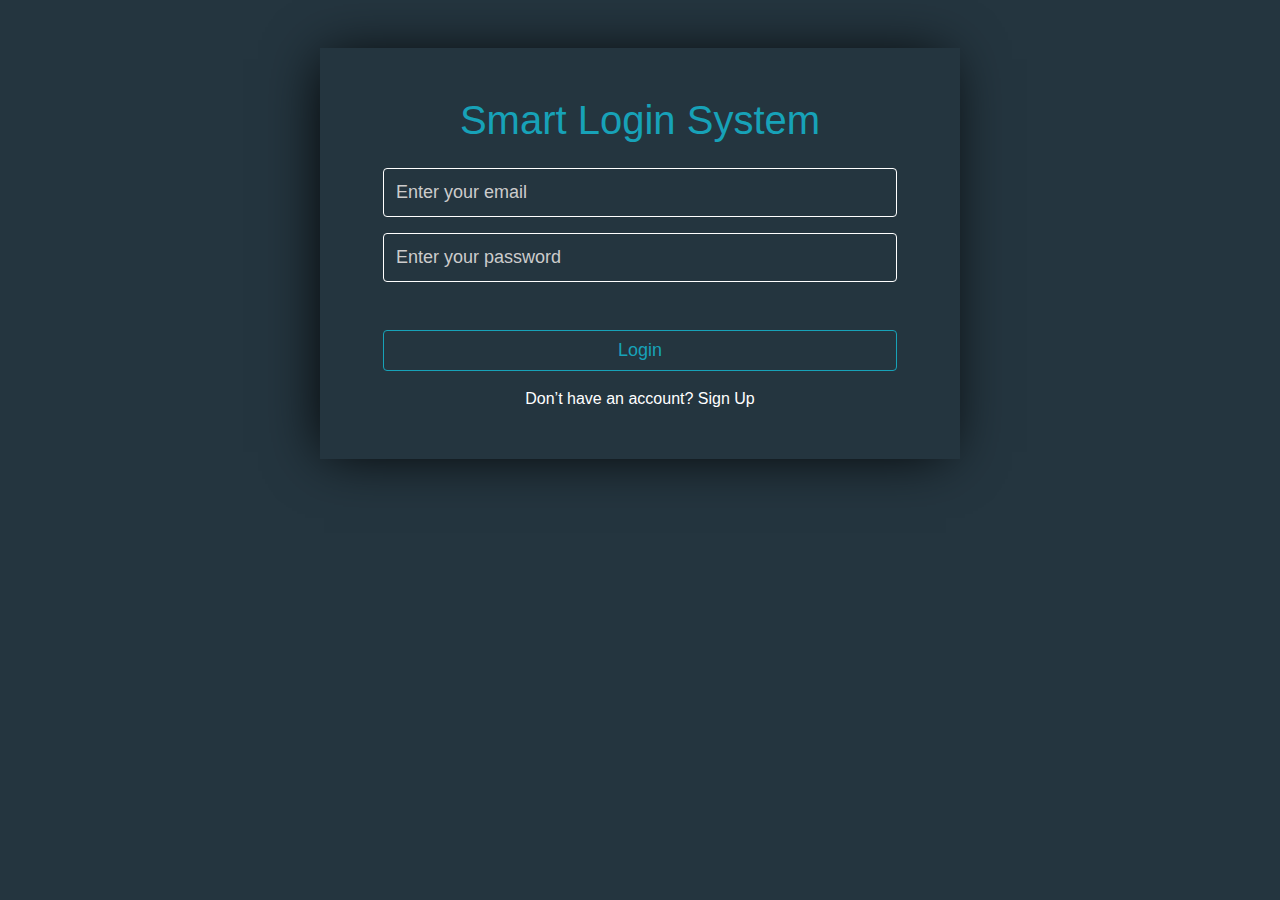
<file: index.html>
<!DOCTYPE html>
<html lang="en">

<head>
    <meta charset="UTF-8">
    <meta http-equiv="X-UA-Compatible" content="IE=edge">
    <meta name="viewport" content="width=device-width, initial-scale=1.0">
    <!-- Bootstrap CSS -->
    <link rel="stylesheet" href="css/bootstrap.min.css">
    <!-- Style CSS -->
    <link rel="stylesheet" href="css/style.css">
    <title>Login</title>
</head>

<body>

    <div class="container-fluid form-body text-white">
        <div class="row">
            <div class="col-lg-6 col-md-8 mx-auto my-5 shadow-lg py-5">
                <h1 class="text-center mb-4">Smart Login System</h1>
                <div class="form-inputs px-5">
                    <div class="form-group">
                        <input type="text" class="form-control" id="userLoginEmail" placeholder="Enter your email" />
                        <div class="alert alert-danger error-msg mt-2 font-weight-bold" id="userLoginEmailError">
                        </div>
                    </div>
                    <div class="form-group">
                        <input type="password" class="form-control" id="userLoginPassword"
                            placeholder="Enter your password" />
                        <div class="alert alert-danger error-msg mt-2 font-weight-bold" id="userLoginPasswordError">
                        </div>
                    </div>

                    <a class="btn btn-block mt-5 mb-3" id="login">Login</a>
                    <p class="text-white mb-0 text-center">Don’t have an account? <a href="pages/signup.html" class="text-white">Sign Up</a></p>

                </div>
            </div>
        </div>
    </div>

    <!-- Bootstrap JS -->
    <script src="js/jquery-3.5.1.slim.min.js"></script>
    <script src="js/popper.min.js"></script>
    <script src="js/bootstrap.min.js"></script>
    <!-- Script JS -->
    <script src="js/script.js"></script>
</body>

</html>
</file>
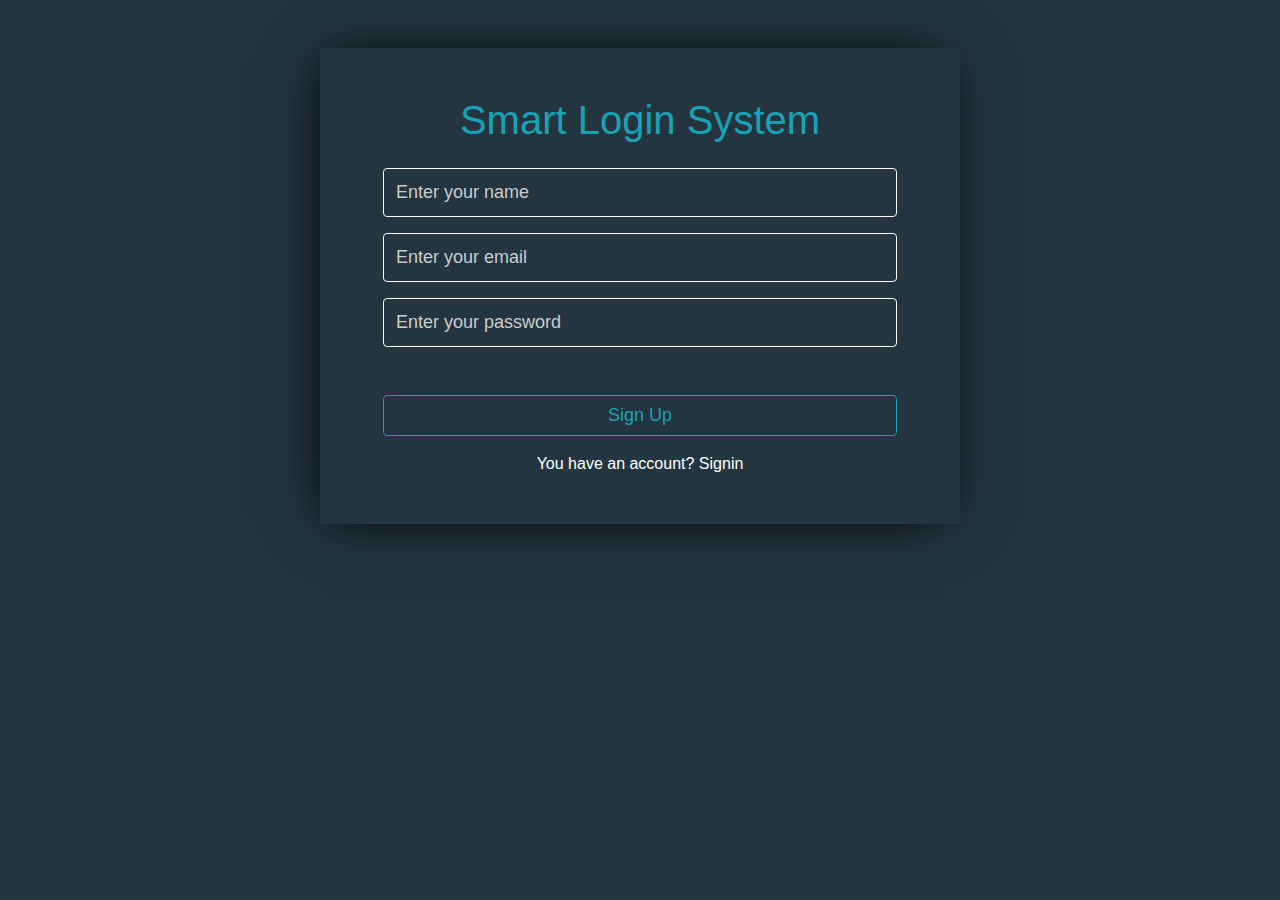
<file: pages/signup.html>
<!DOCTYPE html>
<html lang="en">

<head>
    <meta charset="UTF-8">
    <meta http-equiv="X-UA-Compatible" content="IE=edge">
    <meta name="viewport" content="width=device-width, initial-scale=1.0">
    <!-- Bootstrap CSS -->
    <link rel="stylesheet" href="../css/bootstrap.min.css">
    <!-- Style CSS -->
    <link rel="stylesheet" href="../css/style.css">
    <title>Signup</title>
</head>

<body>

    <div class="container-fluid form-body text-white">
        <div class="row">
            <div class="col-lg-6 col-md-8 mx-auto my-5 shadow-lg py-5">
                <h1 class="text-center mb-4">Smart Login System</h1>
                <div class="form-inputs px-5">
                    <div class="form-group">
                        <input type="text" class="form-control" id="userName" placeholder="Enter your name" />
                        <div class="alert alert-danger error-msg mt-2 font-weight-bold" id="userNameError">
                        </div>
                    </div>
                    <div class="form-group">
                        <input type="text" class="form-control" id="userSignEmail" placeholder="Enter your email" />
                        <div class="alert alert-danger error-msg mt-2 font-weight-bold" id="userSignEmailError">
                        </div>
                    </div>
                    <div class="form-group">
                        <input type="password" class="form-control" id="userSignPassword"
                            placeholder="Enter your password" />
                        <div class="alert alert-danger error-msg mt-2 font-weight-bold" id="userSignPasswordError">
                        </div>
                    </div>

                    <a class="btn btn-block mt-5 mb-3" id="signUp">Sign Up</a>
                    <p class="text-white mb-0 text-center">You have an account? <a href="../index.html"
                            class="text-white">Signin</a></p>

                </div>
            </div>
        </div>
    </div>

    <!-- Bootstrap JS -->
    <script src="../js/jquery-3.5.1.slim.min.js"></script>
    <script src="../js/popper.min.js"></script>
    <script src="../js/bootstrap.min.js"></script>
    <!-- Script JS -->
    <script src="../js/signup.js"></script>
</body>

</html>
</file>
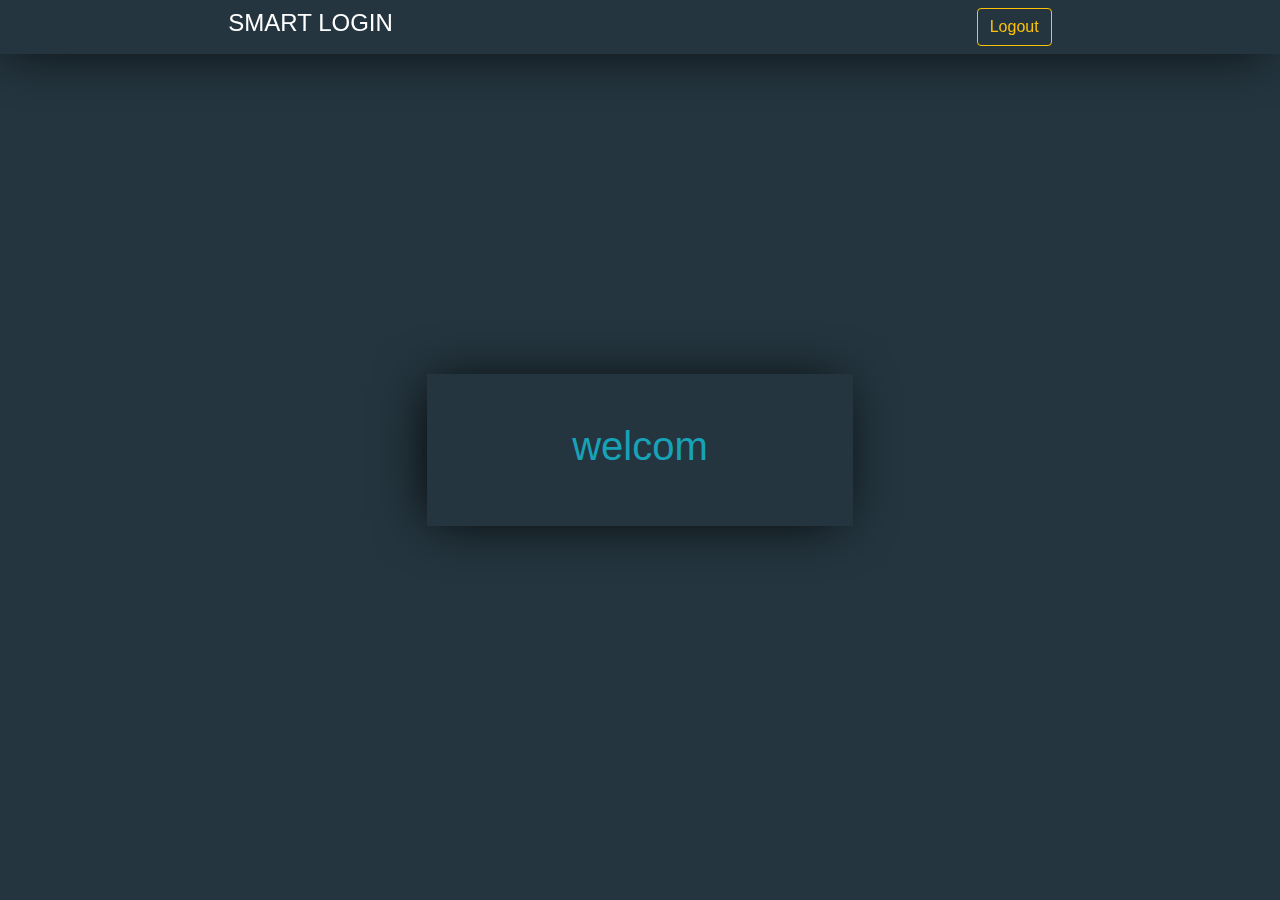
<file: pages/welcome.html>
<!DOCTYPE html>
<html lang="en">

<head>
    <meta charset="UTF-8">
    <meta http-equiv="X-UA-Compatible" content="IE=edge">
    <meta name="viewport" content="width=device-width, initial-scale=1.0">
    <!-- Bootstrap CSS -->
    <link rel="stylesheet" href="../css/bootstrap.min.css">
    <!-- Style CSS -->
    <link rel="stylesheet" href="../css/style.css">
    <title>Welcome</title>
</head>

<body>

    <div class="container-fluid form-body text-white">
        <div class="row d-flex justify-content-center align-items-center vh-100">
            <div class="form-header shadow-lg col-12 fixed-top">
                <div class="row">
                    <div class="col-md-8 mx-auto py-2 d-flex justify-content-between align-items-center">
                        <h4>SMART LOGIN </h4>
                        <a class="btn btn-outline-warning" id="logoutBtn">Logout</a>
                    </div>
                </div>
            </div>
            <div class="col-lg-4 col-md-6 shadow-lg py-5 text-center" id="welcomeMSG">
                <h1>welcom</h1>
            </div>
        </div>
    </div>
    </div>

    <!-- Bootstrap JS -->
    <script src="../js/jquery-3.5.1.slim.min.js"></script>
    <script src="../js/popper.min.js"></script>
    <script src="../js/bootstrap.min.js"></script>
    <!-- Script JS -->
    <script src="../js/welcome.js"></script>
</body>

</html>
</file>
<file: css/style.css>
.form-body {
    min-height: 100vh;
    background-color: #24353F;
}
.form-body .shadow-lg {
    box-shadow: -5px 2px 54px -9px rgb(0 0 0)!important;
}
h1 {
    color: #17a2b8;
} 
.form-inputs input {
    background-color: inherit;
    color: #fff;
    padding-top: 10px;
    padding-bottom: 10px;
    height: auto;
    font-size: 18px;
    border-color: #fff;
}
.form-inputs input:focus {
    background-color: inherit;
    box-shadow: none;
    color: #fff;
}
.form-inputs input::placeholder {
    color: #ccc;
}
.error-msg {
    display: none;
}
.form-inputs .btn, .form-inputs .btn:hover, .form-inputs .btn:focus {
    border: 1px solid #17a2b8;
    color: #17a2b8!important;
    font-size: 18px;
    box-shadow: none;
}
</file>
